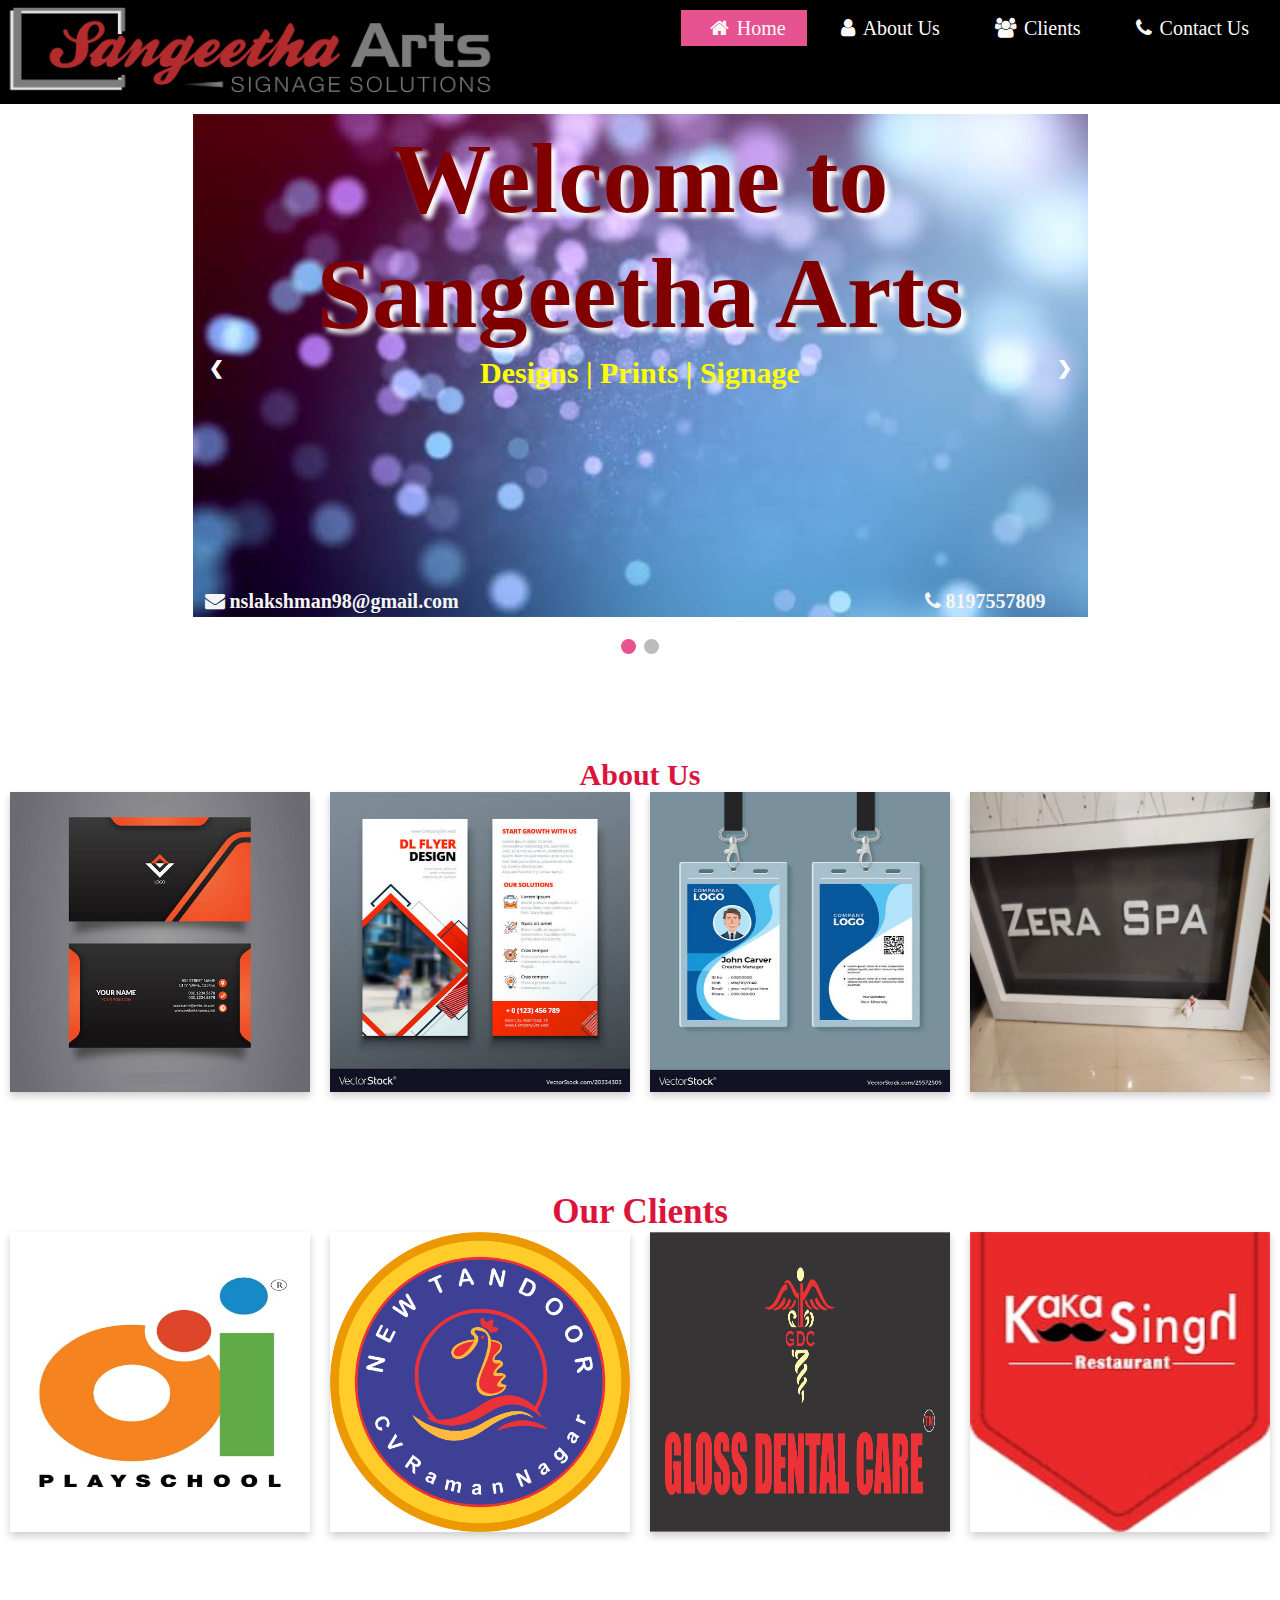
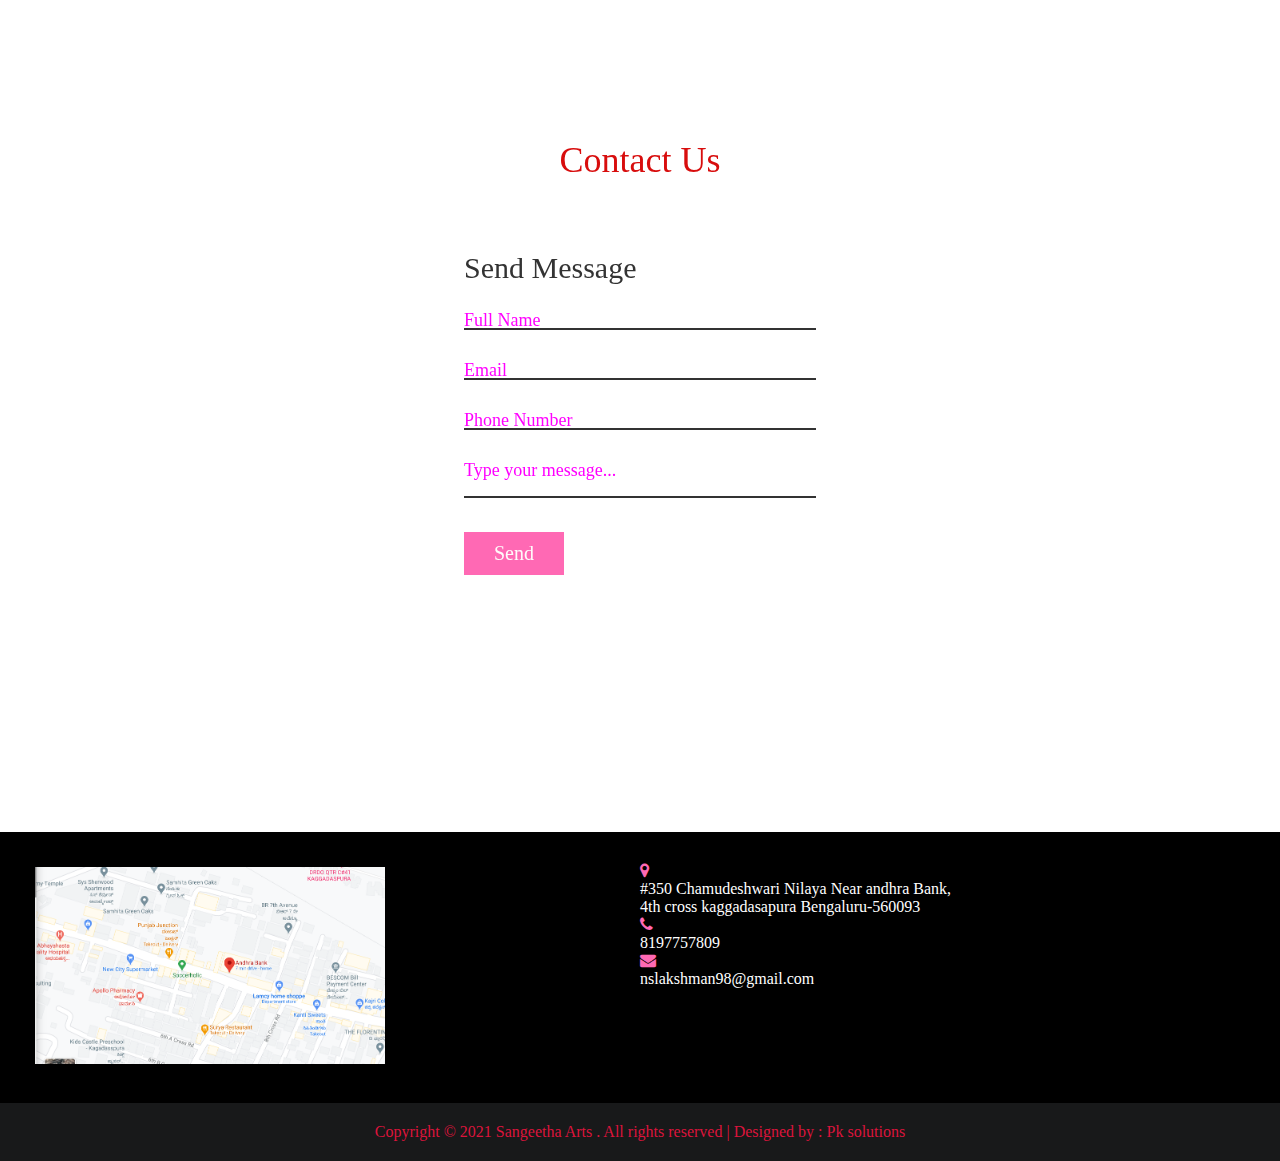
<file: Design/index.html>
<!DOCTYPE html>
<html lang="en">
<head>
    <meta charset="UTF-8">
    <meta name="viewport" content="width=device-width, initial-scale=1.0">
    <title>Sangeetha Arts</title>
    <link rel="shortcut icon" href="symbol.png" type="image/x-icon">
    <link rel="stylesheet" href="https://cdnjs.cloudflare.com/ajax/libs/font-awesome/4.7.0/css/font-awesome.min.css">
    <link rel="stylesheet" type="text/css" href="style.css" media="screen"/>
    <link rel="stylesheet" type="text/css" href="cont.css" media="screen"/>
   <!---- <link rel="stylesheet" type="text/css" href="lak.css" media="screen"/>-->
   <meta name="viewport" content="width=device-width, initial-scale=1.0">

   
</head>
<body>
    <header >

        <img src="Sangeetha Arts.png" class="logo" width="500" height="100">
    <div class="main">
    <ul>
        <li class="active"><a href="index.html"><i class="fa fa-home" aria-hidden="true"></i>Home</a></li>
        <li><a href="#aboutours"><i class="fa fa-user" aria-hidden="true"></i>About Us</a></li>
        <li><a href="clients.html"><i class="fa fa-users" aria-hidden="true"></i>Clients</a></li>
        <li>
            <div class="dropdown">
                <a href=contact.html class="dropbtn"><i class="fa fa-phone" aria-hidden="true"></i>Contact Us</a>
               <!---- <div class="dropdown-content">
                  <a href="mailto:nslakshman98@gmail.com"><i class="fa fa-envelope" aria-hidden="true"></i>Mail</a>
                  <a href="tel:8197557809"><i class="fa fa-phone" aria-hidden="true"></i>Call</a>
                  <a href="#">Link 3</a>
                </div>-->
              </div>
        </li>
    </ul>
    </div>

        </header>





<div class="slideshow-container">

<div class="mySlides fade">
  <div class="numbertext"></div>
  <img src="sliding_image1.jpeg" style="width:100%">
  <div class="text slide-up" id="text1" > <h2>Welcome to <br>
       Sangeetha Arts</h2>
    <h3 class="tagline"> Designs | Prints | Signage </h3>
    <div class="ppp">
    <h4 > <a href="mailto:nslakshman98@gmail.com"><i class="fa fa-envelope" aria-hidden="true"></i> nslakshman98@gmail.com</a>
       
    </div>
   
   <div class="lll">
    <h4><a href="tel:8197557809"><i class="fa fa-phone" aria-hidden="true"></i> 8197557809</a></h4></div>
</div>
</div>
<!--<div class="mySlides fade">
  <div class="numbertext"></div>
  <img src="sliding_image2.jpeg" style="width:100%">
  <div class="text">Caption Two</div>
</div>-->

<div class="mySlides fade">
  <div class="numbertext"></div>
  <img src="sliding_image2.jpeg" style="width:100%">
  <div class="text"></div>
</div>

<!--<div class="mySlides fade">
    <div class="numbertext">4 / 4</div>
    <img src="sliding_image4.jpeg" style="width:100%">
    <div class="text">Caption Three</div>
  </div>-->
<a class="prev" onclick="plusSlides(-1)">&#10094;</a>
<a class="next" onclick="plusSlides(1)">&#10095;</a>

</div>
<br>

<div style="text-align:center">
  <span class="dot" onclick="currentSlide(1)"></span> 
  <span class="dot" onclick="currentSlide(2)"></span> 
  <!--<span class="dot" onclick="currentSlide(3)"></span> -->
</div>
<script src="https://ajax.googleapis.com/ajax/libs/jquery/3.5.1/jquery.min.js"></script>
<script>
    
var slideIndex = 1;
showSlides(slideIndex);

function plusSlides(n) {
  showSlides(slideIndex += n);
}

function currentSlide(n) {
  showSlides(slideIndex = n);
}

function showSlides(n) {
  var i;
  var slides = document.getElementsByClassName("mySlides");
  var dots = document.getElementsByClassName("dot");
  if (n > slides.length) {slideIndex = 1}    
  if (n < 1) {slideIndex = slides.length}
  for (i = 0; i < slides.length; i++) {
      slides[i].style.display = "none";  
  }
  for (i = 0; i < dots.length; i++) {
      dots[i].className = dots[i].className.replace(" active", "");
  }
  slides[slideIndex-1].style.display = "block";  
  dots[slideIndex-1].className += " active";
 
}

$(document).ready(function(){
  //$("#text1").slideUp();
});

</script>



<!--About us-->
<div class="ourwork" id="aboutours">
  <h3 class="tag" > About Us</h3>
<div class=" aboutflip">
  <div class="flip-card">
    <div class="flip-card-inner">
      <div class="flip-card-front">
        <img src="visiting_card.jpeg" alt="Avatar" style="width:300px;height:300px;">
      </div>
      <div class="flip-card-back">
        <h1>Visiting Card</h1> 
        
        <p>Because Business Card is not just any card, it is your first impression, business philosophy and a brief account of the wonders that you can do! In short, it represents you!</p> 
        
      </div>
    </div>
  </div>

  
  <div class="flip-card">
    <div class="flip-card-inner">
      <div class="flip-card-front">
        <img src="brochure.jpeg" alt="Avatar" style="width:300px;height:300px;">
      </div>
      <div class="flip-card-back">
        <h1>Brochure</h1> 
        <p> All my designs are designed specifically to client's needs and expectations. </p>
        All my projects begin with an overview of what YOU specifically need and envision, 
        along with a project timeline and overall guidelines to make your business success and increase your sales.</p> 
        
      </div>
    </div>
  </div>


  <div class="flip-card">
    <div class="flip-card-inner">
      <div class="flip-card-front">
        <img src="idcard.jpeg" alt="Avatar" style="width:300px;height:300px;">
      </div>
      <div class="flip-card-back">
        <h1>ID Card</h1> 
        <p>Our PVC cards will fit all your need like ID cards, Member cards and verity of lanyards...</p> 
        
      </div>
    </div>
  </div>


  <div class="flip-card">
    <div class="flip-card-inner">
      <div class="flip-card-front">
        <img src="signboard.jpeg" alt="Avatar" style="width:300px;height:300px;">
      </div>
      <div class="flip-card-back">
        <h1>Sign Board</h1> 
        <p>Sangeetha Arts has established itself as the market leader in Signage creation.</p>
        <p>  We have a wide variety of Signage for our esteemed clients to choose from. </p> 
     <p>We have an expert professional team to help you with start from the designing to the final installation of your signage</p>
        
      </div>
    </div>
  </div>
</div>
</div>

<section class="ourclients">
  <h3> Our Clients</h3>
<div class=" clientflip">
      <div class="flip-card">
        <div class="flip-card-inner">
          <div class="flip-card-front">
            <img src="playschool.jpeg" alt="Avatar" style="width:300px;height:300px;">
          </div>
          <div class="flip-card-back">
            <h1>Play School</h1> 
            <p>Books | Forms | Progress Card | Visiting Card</p> 
            
          </div>
        </div>
      </div>

    
      <div class="flip-card">
        <div class="flip-card-inner">
          <div class="flip-card-front">
            <img src="tandor.png" alt="Avatar" style="width:300px;height:300px;">
          </div>
          <div class="flip-card-back">
            <h1>New Tandoor</h1> 
            <p>Sign Board | Menu Card </p> 
            
          </div>
        </div>
      </div>


      <div class="flip-card">
        <div class="flip-card-inner">
          <div class="flip-card-front">
            <img src="dental.png" alt="Avatar" style="width:300px;height:300px;">
          </div>
          <div class="flip-card-back">
            <h1>Gloss Dental Care</h1> 
            <p>Sign Board | Prescription Pad | Visiting Cards</p> 
            
          </div>
        </div>
      </div>

    
      <div class="flip-card">
        <div class="flip-card-inner">
          <div class="flip-card-front">
            <img src="kaka.jpeg" alt="Avatar" style="width:300px;height:300px;">
          </div>
          <div class="flip-card-back">
            <h1>Kaka Singh Restaurant</h1> 
            <p>Sign Board | Menu Card</p> 
            
          </div>
        </div>
      </div>
    </div>
  </section>

  
  







<section class="contact1">
  <div class="content1">
      <h1>Contact Us</h1>
    <!----  <p><h2>Welcome to Sangeetha Arts</h2></p>-->
  </div>
  <div class="container1">
      <div class="contactForm">
          <form action="mail-to:nslakshman98@gmail.com" method="POST" enctype="text/plain">
              <h2>Send Message</h2>
              <div class="inputBox">
                  <input type="text" id="nameinfo" name="" required="required">
                  <span>Full Name</span>
              </div>
              <div class="inputBox">
                  <input type="text" id="emailinfo" name="" required="required">
                  <span>Email</span>
              </div>
              <div class="inputBox">
                  <input type="text" id="phoneinfo" name="" required="required">
                  <span>Phone Number</span>
              </div>
              <div class="inputBox">
                  <textarea id="textareainfo" required="required"></textarea>
                  <span>Type  your message...</span>
              </div>
              <div class="inputBox">
                   <input type="button" onclick="sendEmail()" name="" value="Send">
              </div>
              
          </form>
      </div>
  </div>


</section>
<script src="https://smtpjs.com/v3/smtp.js"> </script>
<script>
  function sendEmail(){
      var nameInfo = document.getElementById("nameinfo").value;
      var emailInfo = document.getElementById("emailinfo").value;
      var phoneInfo = document.getElementById("phoneinfo").value;
      var textareaInfo = document.getElementById("textareainfo").value;
      console.log(nameInfo,emailInfo,phoneInfo,textareaInfo);
      
      Email.send({
  Host : "smtp.gmail.com",
  Username : "bprs16ec@cmrit.ac.in",
  Password : "Pksnaik24",
  To : '@gmail.com',
  From : "bprs16ec@cmrit.ac.in",
  Subject : "Sangeetha Arts Order",
  Body : `<h2>  Name :${nameInfo}  EmailInfo  : ${emailInfo} Phone Number :${phoneInfo} Discription:${textareaInfo} </h2>`
}).then(
message => alert(message)
);
  }

 
</script>

<!-- Last address -->
<div class="row1">
  <div class="column">
  <a  href="https://goo.gl/maps/2i3dQGZrD6wMyQWNA">
   <img src="mylocation.png" class="responsive" width="800" height="400"></a>
    
  </div>
  <div class="column1" >
    <div class="box1">
      <div class="icon1"><i class="fa fa-map-marker" aria-hidden="true"></i></div>
      <div class="text1">
         <!---- <h3>Address</h3> -->
          <p>#350 Chamudeshwari Nilaya Near andhra Bank,<br>
              4th cross kaggadasapura Bengaluru-560093</p>
      </div>
   </div>

   <div class="box1">
    <div class="icon1"><a href#><i class="fa fa-phone" aria-hidden="true"></i></a></div>
    <div class="text1">
       <!---- <h3>Phone</h3>-->
        <p>8197757809</p>
    </div>
 </div>

 <div class="box1">
    <div class="icon1"><i class="fa fa-envelope" aria-hidden="true"></i></div>
    <div class="text1">
      <!----  <h3>Email</h3>-->
        <p>nslakshman98@gmail.com</p>
    </div>
 </div>
  </div>
</div>

<!--footer-->
<div class="footer">
  <p>Copyright &#169; 2021 Sangeetha Arts . All rights reserved | Designed by : Pk solutions</p>
 
</div>

        
</body>
</html>
</file>
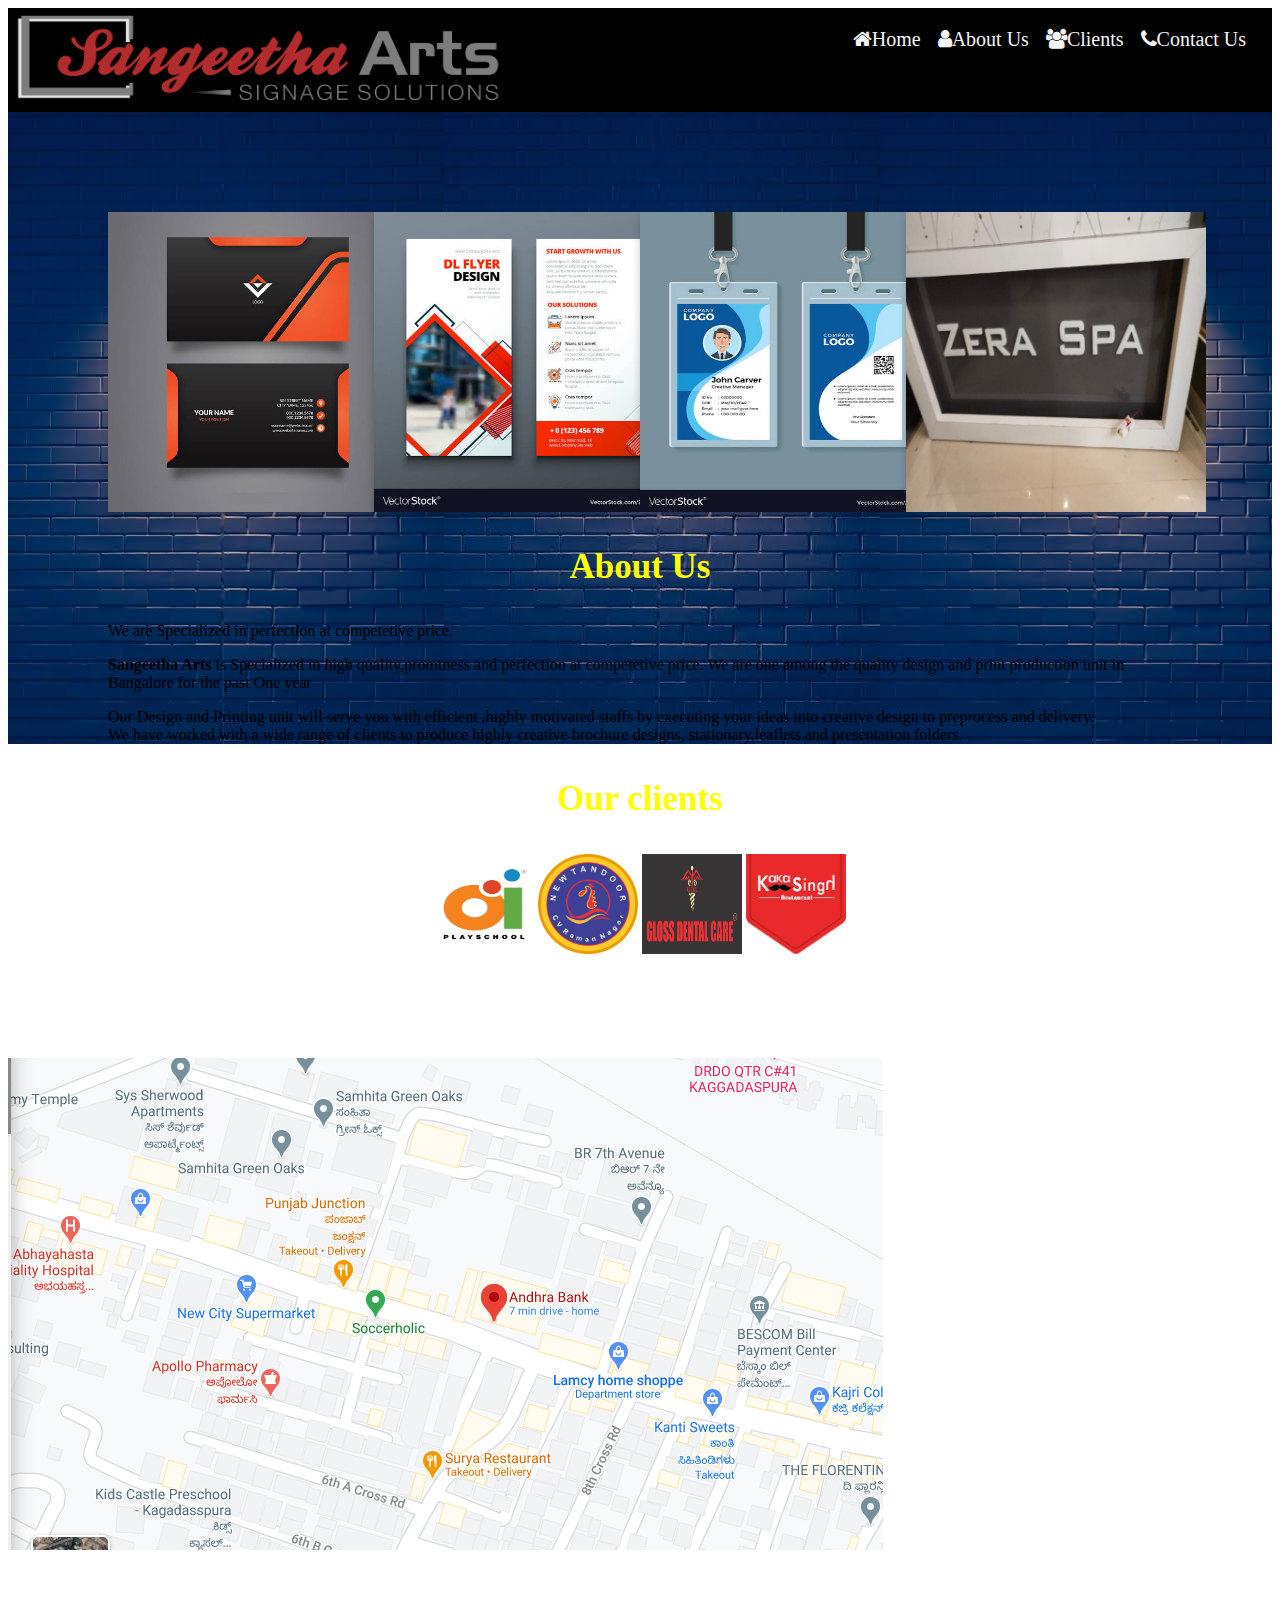
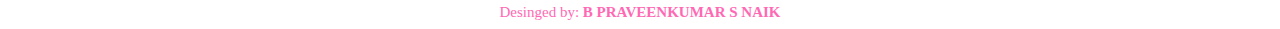
<file: Design/aboutus.html>
<!DOCTYPE html>
<html lang="en">
<head>
    <meta charset="UTF-8">
    <meta name="viewport" content="width=device-width, initial-scale=1.0">
    <title>About Us -Sangeetha Arts </title>
    <link rel="shortcut icon" href="symbol.png" type="image/x-icon">

    <link rel="stylesheet" href="https://cdnjs.cloudflare.com/ajax/libs/font-awesome/4.7.0/css/font-awesome.min.css">
    <link rel="stylesheet" type="text/css" href="lak.css" media="screen"/>
   <!---- <link rel="stylesheet" type="text/css" href="style.css" media="screen"/>-->
   <meta name="viewport" content="width=device-width, initial-scale=1.0">


</head>
<body>
   <header>
    
    <img src="Sangeetha Arts.png" class="logo" width="500" height="100">
    
<div class="info">
    <ul>
        <li><a href="index.html"><i class="fa fa-home" aria-hidden="true"></i>Home</a></li>
        <li><a href="aboutus.html"><i class="fa fa-user" aria-hidden="true"></i>About Us</a></li>
        <li><a href="clients.html"><i class="fa fa-users" aria-hidden="true"></i>Clients</a></li>
           <li> <div class="dropdown">
                <a href="contact.html" class="dropbtn"><i class="fa fa-phone" aria-hidden="true"></i>Contact Us</a>
               <!--- <div class="dropdown-content">
                  <a href="mailto:nslakshman98@gmail.com"><i class="fa fa-envelope" aria-hidden="true"></i>Mail</a>
                  <a href="tel:8197557809"><i class="fa fa-phone" aria-hidden="true"></i>Call</a>
                  <a href="#">Link 3</a>
                </div>-->
              </div>
        
        </li>
    </ul>
    </div>
</header>
<div class="midbody">
<div class="sevices">
    <div class="flip-card">
        <div class="flip-card-inner">
        <div class="flip-card-front">
            <img src="visiting_card.jpeg" alt="Avatar" style="width:300px;height:300px;">
        </div>
        <div class="flip-card-back">
            <h1>Visiting Card</h1> 
            <p>Because Business Card is not just any card, it is your first impression, business philosophy and a brief account of the wonders that you can do! In short, it represents you!</p> 
            
        </div>
        </div>
    </div>


    <div class="flip-card">
        <div class="flip-card-inner">
        <div class="flip-card-front">
            <img src="brochure.jpeg" alt="Avatar" style="width:300px;height:300px;">
        </div>
        <div class="flip-card-back">
            <h1>Brochure</h1> 
            <p> All my designs are designed specifically to client's needs and expectations. </p>
                All my projects begin with an overview of what YOU specifically need and envision, 
                along with a project timeline and overall guidelines to make your business success and increase your sales.</p> 
            
        </div>
        </div>
    </div>


    <div class="flip-card">
        <div class="flip-card-inner">
        <div class="flip-card-front">
            <img src="idcard.jpeg" alt="Avatar" style="width:300px;height:300px;">
        </div>
        <div class="flip-card-back">
            <h1>ID Card</h1> 
            <p>Our PVC cards will fit all your need like ID cards, Member cards and verity of lanyards...</p> 
           <!-- <p>We love that guy</p>-->
        </div>
        </div>
    </div>


    <div class="flip-card">
        <div class="flip-card-inner">
        <div class="flip-card-front">
            <img src="signboard.jpeg" alt="Avatar" style="width:300px;height:300px;">
        </div>
        <div class="flip-card-back">
            <h1>Sign Board</h1> 
            <p>Sangeetha Arts has established itself as the market leader in Signage creation.</p>
               <p>  We have a wide variety of Signage for our esteemed clients to choose from. </p> 
            <p>We have an expert professional team to help you with start from the designing to the final installation of your signage</p>
        </div>
        </div>
    </div>

</div>

    


<h3>About Us</h3>
    <div class="content">
        <p>We are Specialized in perfection at competetive price.</p>
        <p><strong>Sangeetha Arts</strong> is Specialized in high quality,promtness and perfection at competetive price.
            We are one among the quality design and print production unit in Bangalore for the past One year</p>
        <p> Our Design and Printing unit will serve you with efficient ,highly motivated staffs by executing your ideas into
             creative design to preprocess and delivery.<br>We have worked with a wide range of clients to produce highly creative 
             brochure designs, stationary,leaflets  and presentation folders.
        </p>
    </div>
</div>

<h3> Our clients</h3>
<div class="clients">
    <center>
    <img src="playschool.jpeg" width="100" height="100">   
    <img src="tandor.png" width="100" height="100">  
    <img src="dental.png" width="100" height="100">    
     <img src="kaka.jpeg" width="100" height="100"></center>

</div>
<div class="location">
<a  href="https://goo.gl/maps/2i3dQGZrD6wMyQWNA">
<img src="mylocation.png" class="map"></a>
</div>

<center><footer> Desinged by: <strong>B PRAVEENKUMAR S NAIK</strong></footer></center>
</div>
</body>

</html>
</file>
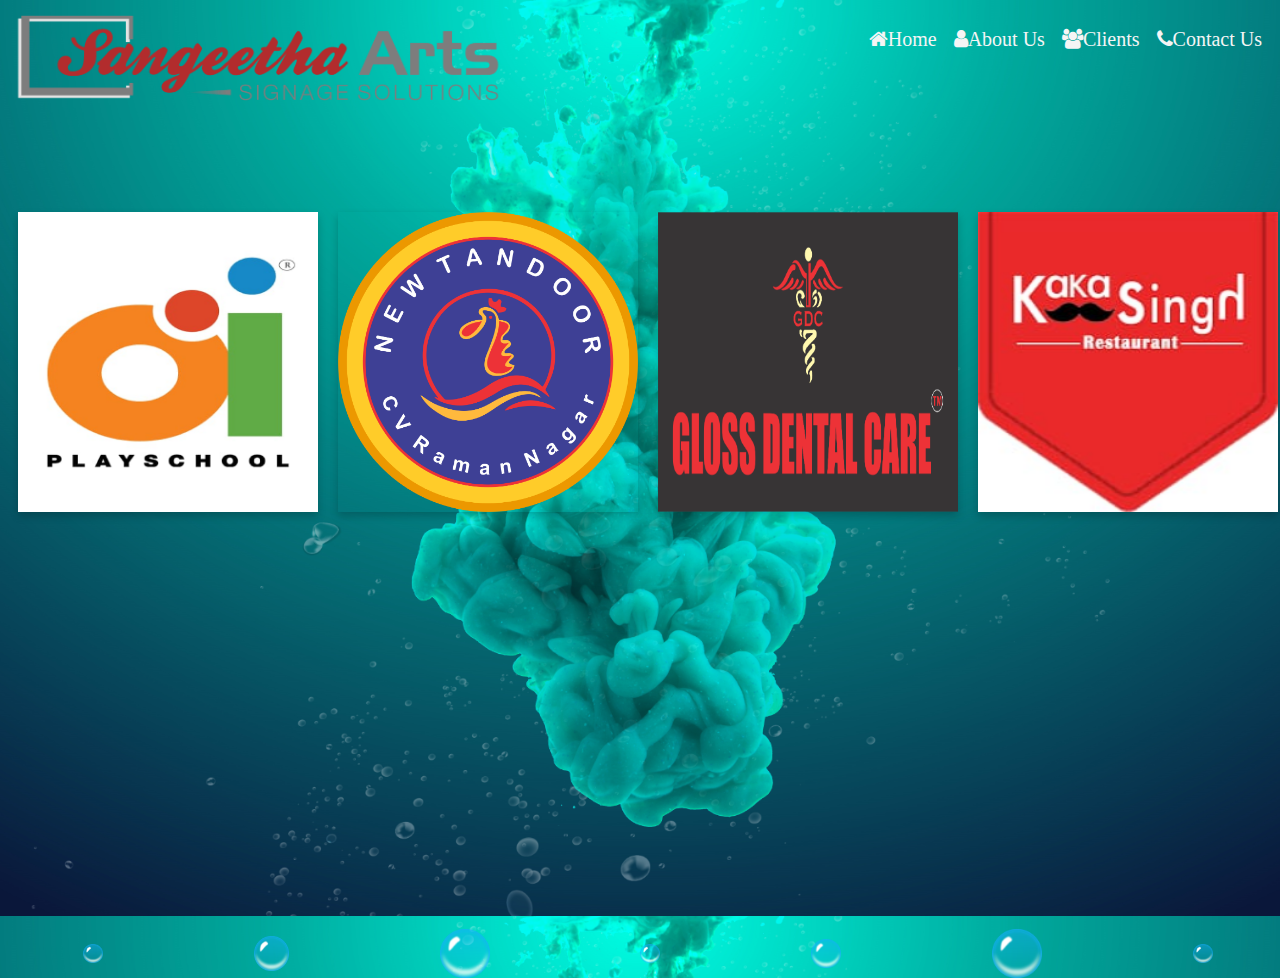
<file: Design/clients.html>
<!DOCTYPE html>
<html lang="en">
<head>
    <meta charset="UTF-8">
    <meta name="viewport" content="width=device-width, initial-scale=1.0">
    <title>Clients-Sangeetha Arts /clients</title>
    <link rel="shortcut icon" href="symbol.png" type="image/x-icon">
    <link rel="stylesheet" type="text/css" href="cts.css" media="screen"/>
    <link rel="stylesheet" href="https://cdnjs.cloudflare.com/ajax/libs/font-awesome/4.7.0/css/font-awesome.min.css">
    <meta name="viewport" content="width=device-width, initial-scale=1.0">

</head>
<body>
    <header>
    
        <img src="Sangeetha Arts.png" class="logo" width="500" height="100">
        
    <div class="info">
        <ul>
            <li><a href="index.html"><i class="fa fa-home" aria-hidden="true"></i>Home</a></li>
            <li><a href="#"><i class="fa fa-user" aria-hidden="true"></i>About Us</a></li>
            <li><a href="clients.html"><i class="fa fa-users" aria-hidden="true"></i>Clients</a></li>
               <li> <div class="dropdown">
                    <a href="contact.html" class="dropbtn"><i class="fa fa-phone" aria-hidden="true"></i>Contact Us</a>
                   <!--- <div class="dropdown-content">
                      <a href="mailto:nslakshman98@gmail.com"><i class="fa fa-envelope" aria-hidden="true"></i>Mail</a>
                      <a href="tel:8197557809"><i class="fa fa-phone" aria-hidden="true"></i>Call</a>
                      <a href="#">Link 3</a>
                    </div>-->
                  </div>
            
            </li>
        </ul>
        </div>
    </header>
    <div class="bubbles">
      <img src="bubble.png" class="p1">
      <img src="bubble.png" class="p2">
      <img src="bubble.png">
      <img src="bubble.png">
      <img src="bubble.png">
      <img src="bubble.png">
      <img src="bubble.png">
      </div>
<div class="midbody">
<div class="clients">

    <div class="flip-card">
        <div class="flip-card-inner">
          <div class="flip-card-front">
            <img src="playschool.jpeg" alt="Avatar" style="width:300px;height:300px;">
          </div>
          <div class="flip-card-back">
            <h1>Play School</h1> 
            <p>Books | Forms | Progress Card | Visiting Card</p> 
            
          </div>
        </div>
      </div>


      <div class="flip-card">
        <div class="flip-card-inner">
          <div class="flip-card-front">
            <img src="tandor.png" alt="Avatar" style="width:300px;height:300px;">
          </div>
          <div class="flip-card-back">
            <h1>New Tandoor</h1> 
            <p>Sign Board | Menu Card </p> 
            
          </div>
        </div>
      </div>


      <div class="flip-card">
        <div class="flip-card-inner">
          <div class="flip-card-front">
            <img src="dental.png" alt="Avatar" style="width:300px;height:300px;">
          </div>
          <div class="flip-card-back">
            <h1>Gloss Dental Care</h1> 
            <p>Sign Board | Prescription Pad | Visiting Cards</p> 
            
          </div>
        </div>
      </div>

    
      <div class="flip-card">
        <div class="flip-card-inner">
          <div class="flip-card-front">
            <img src="kaka.jpeg" alt="Avatar" style="width:300px;height:300px;">
          </div>
          <div class="flip-card-back">
            <h1>Kaka Singh Restaurant</h1> 
            <p>Sign Board | Menu Card</p> 
            
          </div>
        </div>
      </div>
    </div>

</body>
</html>
</file>
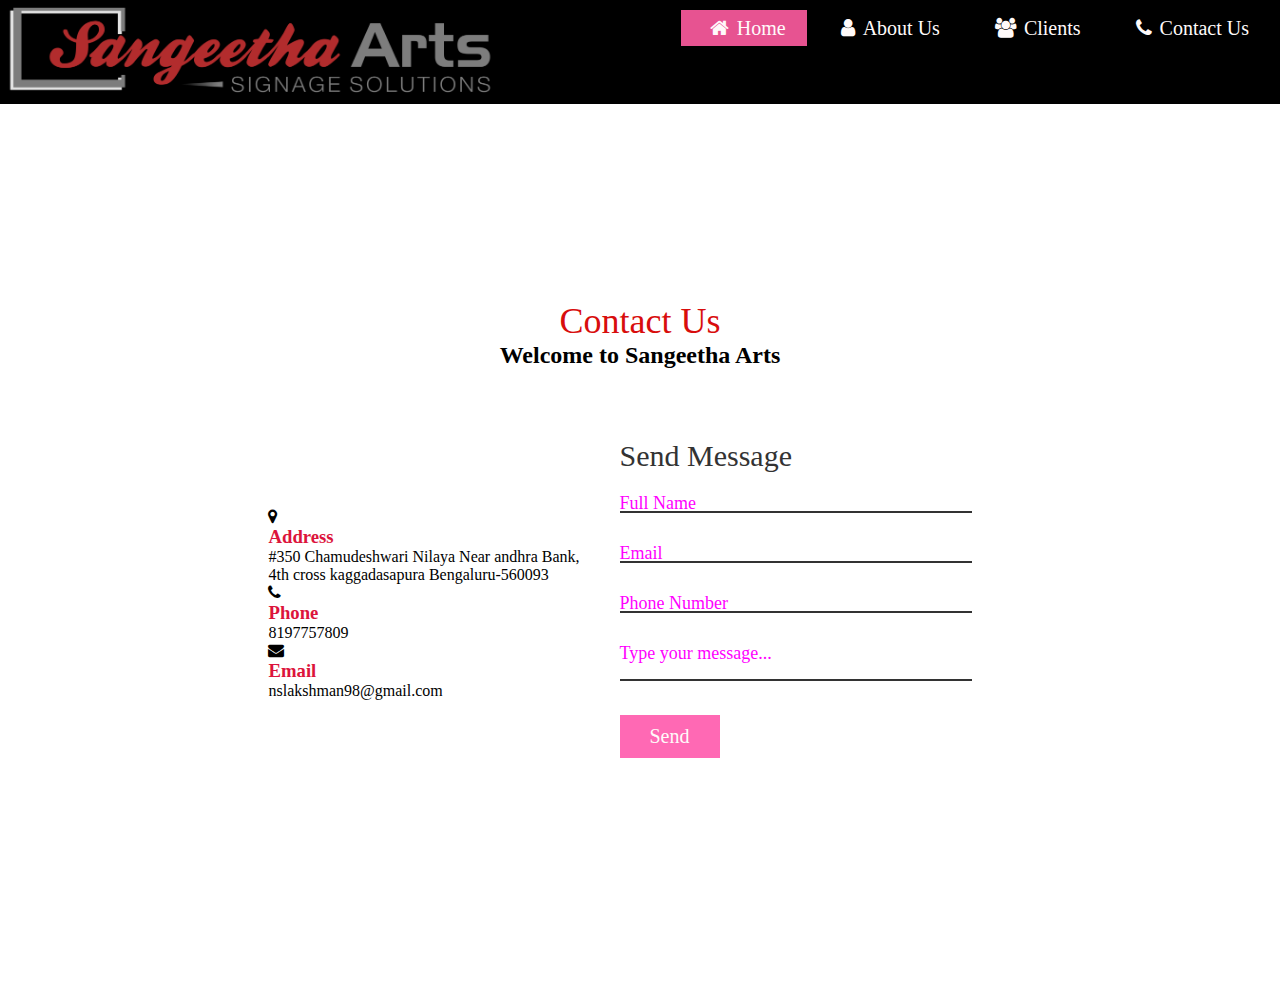
<file: Design/contact.html>
<!DOCTYPE html>
<html lang="en">
<head>
    <meta charset="UTF-8">
    <meta name="viewport" content="width=device-width, initial-scale=1.0">
    <title>Sangeetha Arts</title>
    <link rel="shortcut icon" href="symbol.png" type="image/x-icon">
    <link rel="stylesheet" href="https://cdnjs.cloudflare.com/ajax/libs/font-awesome/4.7.0/css/font-awesome.min.css">
    <link rel="stylesheet" type="text/css" href="cont.css" media="screen"/>
   <!---- <link rel="stylesheet" type="text/css" href="lak.css" media="screen"/>-->
   <meta name="viewport" content="width=device-width, initial-scale=1.0">

   
</head>
<body>
    <header>

        <img src="Sangeetha Arts.png" class="logo" width="500" height="100">
    <div class="main">
    <ul>
        <li class="active"><a href="index.html"><i class="fa fa-home" aria-hidden="true"></i>Home</a></li>
        <li><a href="#aboutours"><i class="fa fa-user" aria-hidden="true"></i>About Us</a></li>
        <li><a href="clients.html"><i class="fa fa-users" aria-hidden="true"></i>Clients</a></li>
        <li>
            <div class="dropdown">
                <a href=contact.html class="dropbtn"><i class="fa fa-phone" aria-hidden="true"></i>Contact Us</a>
                <div class="dropdown-content">
                  <a href="mailto:nslakshman98@gmail.com"><i class="fa fa-envelope" aria-hidden="true"></i>Mail</a>
                  <a href="tel:8197557809"><i class="fa fa-phone" aria-hidden="true"></i>Call</a>
                  <!--<a href="#">Link 3</a>-->
                </div>
              </div>
        </li>
    </ul>
    </div>

        </header>

<section class="contact1">
    <div class="content1">
        <h1>Contact Us</h1>
        <p><h2>Welcome to Sangeetha Arts</h2></p>
    </div>
    <div class="container1">
        <div class="containerInfo">
            <div class="box">
                <div class="icon"><i class="fa fa-map-marker" aria-hidden="true"></i></div>
                <div class="text">
                    <h3>Address</h3>
                    <p>#350 Chamudeshwari Nilaya Near andhra Bank,<br>
                        4th cross kaggadasapura Bengaluru-560093</p>
                </div>
             </div>

             <div class="box">
                <div class="icon"><a href#><i class="fa fa-phone" aria-hidden="true"></i></a></div>
                <div class="text">
                    <h3>Phone</h3>
                    <p>8197757809</p>
                </div>
             </div>

             <div class="box">
                <div class="icon"><i class="fa fa-envelope" aria-hidden="true"></i></div>
                <div class="text">
                    <h3>Email</h3>
                    <p>nslakshman98@gmail.com</p>
                </div>
             </div>
        </div>
        <div class="contactForm">
            <form action="mail-to:nslakshman98@gmail.com" method="POST" enctype="text/plain">
                <h2>Send Message</h2>
                <div class="inputBox">
                    <input type="text" id="nameinfo" name="" required="required">
                    <span>Full Name</span>
                </div>
                <div class="inputBox">
                    <input type="text" id="emailinfo" name="" required="required">
                    <span>Email</span>
                </div>
                <div class="inputBox">
                    <input type="text" id="phoneinfo" name="" required="required">
                    <span>Phone Number</span>
                </div>
                <div class="inputBox">
                    <textarea id="textareainfo" required="required"></textarea>
                    <span>Type  your message...</span>
                </div>
                <div class="inputBox">
                     <input type="button" onclick="sendEmail()" name="" value="Send">
                </div>
                
            </form>
        </div>
    </div>
</section>
<script src="https://smtpjs.com/v3/smtp.js"> </script>
<script>
    function sendEmail(){
        var nameInfo = document.getElementById("nameinfo").value;
        var emailInfo = document.getElementById("emailinfo").value;
        var phoneInfo = document.getElementById("phoneinfo").value;
        var textareaInfo = document.getElementById("textareainfo").value;
        console.log(nameInfo,emailInfo,phoneInfo,textareaInfo);
        
        Email.send({
    Host : "smtp.gmail.com",
    Username : "bprs16ec@cmrit.ac.in",
    Password : "Pksnaik24",
    To : 'siddayya96@gmail.com',
    From : "bprs16ec@cmrit.ac.in",
    Subject : "This is the subject",
    Body : `Name :${nameInfo}  emailInfo:${emailInfo}`
}).then(
  message => alert(message)
);
    }

   
</script>
        
</body>
</html>
</file>
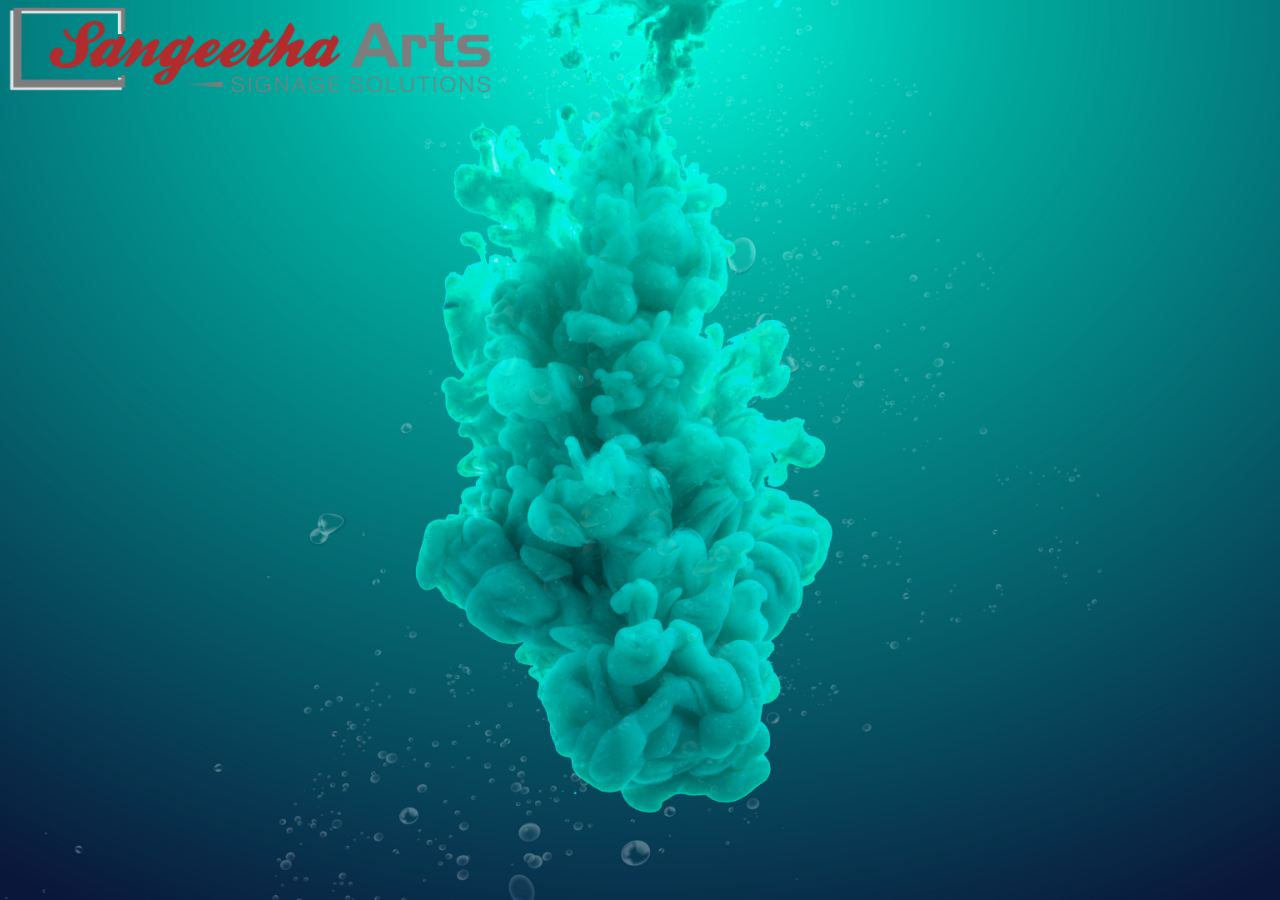
<file: Design/new.html>
<!DOCTYPE html>
<html lang="en">
<head>
    <meta charset="UTF-8">
    <meta name="viewport" content="width=device-width, initial-scale=1.0">
    <link rel="stylesheet" type="text/css" href="newcss.css" media="screen"/>
    <title>Document</title>
</head>
<body>
    <div class="hero">
        <div class="navbar">
        <img src="Sangeetha Arts.png" class="logo" width="500" height="100">
        </div>
        </div>
</body>
</html>
</file>
<file: Design/style.css>
* {
    padding: 0;
    margin: 0;
    box-sizing: border-box;
}
.main{
    float: right;
    padding-top:0;
    font-size: 20px;
}
ul li{
    display: inline-block;
}
.main ul li a{
    padding: 5px 20px;
    border: 1px solid transparent;
    transition: 0.6 ease;
    text-decoration: none;
    color:snow ;
}
.active,.main ul li :hover{
    background-color:rgb(231, 83, 145);
    color:white;
}




.main .fa{
    margin: 8px;
}

.main ul li :hover .contact-sub{
    display: block;
    position: absolute;
    margin-top: 15px;
    margin-left: -15px;
}
.contact-sub{
    display: flex;
    flex-direction: column;
}


.dropbtn {
    
    color:rgb(17, 8, 97);
    padding: 8px;
    font-size: 16px;
    border: none;
    font-size: 20px;
  }
  
  .dropdown {
    position: relative;
    display: inline-block;
  }
  
  .dropdown-content {
    display: none;
    position: absolute;
    background-color: #f1f1f1;
    min-width: 160px;
    box-shadow: 0px 8px 16px 0px rgba(0,0,0,0.2);
    z-index: 1;
  }
  
  .dropdown-content a {
    color: black;
    padding: 12px 16px;
    text-decoration: none;
    display: block;
    background-color:black;
  }
  
  .dropdown-content a:hover {background-color: #ddd;}
  
  .dropdown:hover .dropdown-content {display: block;}
  
  .dropdown:hover .dropbtn {background-color:rgb(231, 83, 145);}
  .main{
      padding-top: 10px;
      padding-right: 10px;
  }
  
  h2{
    padding-bottom: 5px;
    font-size: 100px;
    text-shadow: 5px 5px 5px white;
    
    color:maroon;
  }


  .slideshow-container {
    max-width: 895px;
    position: relative;
    margin: auto;
    padding-top: 10px;
  }
  
  /* Next & previous buttons */
  .prev, .next {
    cursor: pointer;
    position: absolute;
    top: 50%;
    width: auto;
    padding: 16px;
    margin-top: -22px;
    color: white;
    font-weight: bold;
    font-size: 18px;
    transition: 0.6s ease;
    border-radius: 0 3px 3px 0;
    user-select: none;
  }
  
  /* Position the "next button" to the right */
  .next {
    right: 0;
    border-radius: 3px 0 0 3px;
  }
  
  /* On hover, add a black background color with a little bit see-through */
  .prev:hover, .next:hover {
    background-color: rgba(0,0,0,0.8);
  }
  
  /* Caption text */
  .text {
    color: #f2f2f2;
    font-size: 15px;
    padding: 8px 12px;
    position: absolute;
    bottom: 8px;
    width: 100%;
    text-align: center;
  }
  
  /* Number text (1/3 etc) */
  .numbertext {
    color: #f2f2f2;
    font-size: 12px;
    padding: 8px 12px;
    position: absolute;
    top: 0;
  }
  
  /* The dots/bullets/indicators */
  .dot {
    cursor: pointer;
    height: 15px;
    width: 15px;
    margin: 0 2px;
    background-color: #bbb;
    border-radius: 50%;
    display: inline-block;
    transition: background-color 0.6s ease;
  }
  
  .active, .dot:hover {
    background-color: #717171;
  }
  
  /* Fading animation */
  .fade {
    -webkit-animation-name: fade;
    -webkit-animation-duration: 1.5s;
    animation-name: fade;
    animation-duration: 1.5s;
  }
  
  @-webkit-keyframes fade {
    from {opacity: .4} 
    to {opacity: 1}
  }
  
  @keyframes fade {
    from {opacity: .4} 
    to {opacity: 1}
  }
  
  /* On smaller screens, decrease text size */
  @media only screen and (max-width: 300px) {
    .prev, .next,.text {font-size: 11px}
  }


header{
  background-color:black;
  position: relative;
}
.tagline{
  padding-bottom: 200px;
  font-size: 30px;
  color:yellow;
  min-width: 10%;
  max-width: 100%;
}
.ppp a{
  text-decoration: yellow;
  font-size: 20px;
  color:whitesmoke;
  float: left;
  padding-bottom: 40px;

}
.lll a{
  text-decoration: yellow;
  font-size: 20px;
  color:whitesmoke;
  float: right;
  padding-right: 30px;
 

}
#text1{
  transition: 0.99 ease-in;
}



div.slide-up {
  height:500px;
  overflow:hidden;
}
div.slide-up h2 {
  animation: 1s slide-up;
  margin-top:0%;
  /*transition: ease-in;*/
}
div.slide-up h3 {
  animation: 2s slide-up;
  margin-top:0%;
  /*transition: ease-in;*/
}

@keyframes slide-up {
  from {
    margin-top: 100%;
    height: 300%; 
  }
 
  to {
    margin-top: 0%;
    height: 100%;
  }
}

@media only screen and (max-width:800px) {
  /* For tablets: */
  #text1 h2{
    font-size: 50px;
  }

}
@media only screen and (max-width:500px) {
  /* For mobile phones: */
  #text1 h2{
    font-size: 20px;
    left:end
  }
}
@media screen and (max-width: 600px) {
  .logo {
    width: 100%;
  }
}

/*About us
.row {
  padding-top:20px;
  display: flex;
  justify-content: space-around;
  flex-wrap: wrap;
}
 
.about{
  color: crimson;
  text-align: center;
  font-size: 35px;
  font-weight: 100;
 
}
.aboutus{
  padding-top: 50px;
}*/

/*About us flip card*/
.flip-card {
  background-color: transparent;
  width: 300px;
  height: 300px;
  perspective: 1000px;
}

.flip-card-inner {
  position: relative;
  width: 100%;
  height: 100%;
  text-align: center;
  transition: transform 0.6s;
  transform-style: preserve-3d;
  box-shadow: 0 4px 8px 0 rgba(0,0,0,0.2);
}

.flip-card:hover .flip-card-inner {
  transform: rotateY(180deg);
}

.flip-card-front, .flip-card-back {
  position: absolute;
  width: 100%;
  height: 100%;
  -webkit-backface-visibility: hidden;
  backface-visibility: hidden;
}



.flip-card-back {
  background-color: transparent;
  color:black;
  transform: rotateY(180deg);
  text-align: center;
}
.aboutflip{
  display: flex;
  justify-content: space-around;
  flex-wrap: wrap;
}
.clientflip{
  display: flex;
  justify-content: space-around;
  flex-wrap: wrap;
}
.ourwork .tag{
 
  font-size: 30px;
  text-align: center;
}
.ourwork{
  padding: 100px 0 100px 0;
}
.ourclients{
 
  font-size: 30px;
  text-align: center;
}



/* last address*/
/* Create two equal columns that floats next to each other */
.column {
  float: left;
  width: 50%;
  padding: 10px;
  
}

/* Clear floats after the columns */
.row1:after {
  content: "";
  display: table;
  clear: both;
}

/* Responsive layout - makes the two columns stack on top of each other instead of next to each other */
@media screen and (max-width: 600px) {
  .column {
    width: 100%;
  }
}
.row1{
  background-color: black;
}
.responsive{
  width: 100%;
  max-width: 400px;
  height: auto;
  padding: 25px 25px 25px 25px;
  transition: transform .2s;

}
.responsive:hover {
  transform: scale(1.2); /* (150% zoom - Note: if the zoom is too large, it will go outside of the viewport) */
}
.column1 .box1 .text1{
  color: white;
  font-size: auto;
}
.column1 .box1 .icon1{
  color: hotpink;
}
.column1{
  padding: 30px 30px 30px 30px;
}
/* footer*/
.footer{
  padding: 20px;
  background-color:#18191a;
  color:crimson;
  text-align: center;
  display:ruby-base;
}
</file>
<file: Design/cont.css>
* {
    padding: 0;
    margin: 0;
    box-sizing: border-box;
}
.main{
    float: right;
    padding-top:0;
    font-size: 20px;
}
ul li{
    display: inline-block;
}
.main ul li a{
    padding: 5px 20px;
    border: 1px solid transparent;
    transition: 0.6 ease;
    text-decoration: none;
    color:snow ;
}
.active,.main ul li :hover{
    background-color:rgb(231, 83, 145);
    color:white;
}

.main .fa{
    margin: 8px;
}

.main ul li :hover .contact-sub{
    display: block;
    position: absolute;
    margin-top: 15px;
    margin-left: -15px;
}
.contact-sub{
    display: flex;
    flex-direction: column;
}


.dropbtn {
    
    color:rgb(17, 8, 97);
    padding: 8px;
    font-size: 16px;
    border: none;
    font-size: 20px;
  }
  
  .dropdown {
    position: relative;
    display: inline-block;
  }
  
  .dropdown-content {
    display: none;
    position: absolute;
    background-color: #f1f1f1;
    min-width: 160px;
    box-shadow: 0px 8px 16px 0px rgba(0,0,0,0.2);
    z-index: 1;
  }
  
  .dropdown-content a {
    color: black;
    padding: 12px 16px;
    text-decoration: none;
    display: block;
    background-color:black;
  }
  
  .dropdown-content a:hover {background-color: #ddd;}
  
  .dropdown:hover .dropdown-content {display: block;}
  
  .dropdown:hover .dropbtn {background-color:rgb(231, 83, 145);}
  .main{
      padding-top: 10px;
      padding-right: 10px;
  }
  
  /* Next & previous buttons */
  .prev, .next {
    cursor: pointer;
    position: absolute;
    top: 50%;
    width: auto;
    padding: 16px;
    margin-top: -22px;
    color: white;
    font-weight: bold;
    font-size: 18px;
    transition: 0.6s ease;
    border-radius: 0 3px 3px 0;
    user-select: none;
  }
  
  /* Position the "next button" to the right */
  .next {
    right: 0;
    border-radius: 3px 0 0 3px;
  }
  
  /* On hover, add a black background color with a little bit see-through */
  .prev:hover, .next:hover {
    background-color: rgba(0,0,0,0.8);
  }
  
header{
  background-color:black;
  position: relative;
}
.contact1{
  position: relative;
  min-height: 100vh;
  padding: 50px 100px;
  display: flex;
  justify-content: center;
  align-items: center;
  flex-direction: column;
}
@media screen and (max-width:600px){
  .contact1{
    width: 100%;
  }
}
.contact1 .content1{
  max-width: 800px;
  text-align: center;
}
.contact1 .content1 h1{
  font-size: 36px;
  font-weight: 500;
  color: rgb(216, 13, 13);
  text-align: center;

}
.container1{
  width: 100%;
  display: flex;
  justify-content: center;
  align-items: center;
  margin-top: 30px;
}
.container1 .contactInfo{
  width: 50%;
  flex-direction:column ;
}
.container1 .contactInfo .box{
  position: relative;
  padding: 20px 0;
  display: flex;
}
.container1 .contactInfo .box .icon{
  min-width:60px;
  height: 60px;
  background: hotpink;
  display: flex;
  align-items: center;
  border-radius: 50%;
  font-size: 22px;
}
.container1 .contactInfo .box .text{
  display: flex;
  margin-left: 20x;
  font-size: 16px;
  flex-direction: column;
}
.container1 .contactInfo .box .text h3{
  font-weight: 500;
  color: crimson;
  
}
h3{
  color:crimson;
}
.contactForm{
  width: 40%;
  padding: 40px;

}
.contactForm h2{
  font-size: 30px;
  color: #333;
  font-weight: 500;
}
.contactForm .inputBox{
  position: relative;
  width: 100%;
  margin-top: 10px;

}
.contactForm .inputBox input,
.contactForm .inputBox textarea{
  width: 100%;
  padding: 5ps 0;
  font-size: 16px;
  margin: 10px 0;
  border:none;
  border-bottom: 2px solid #333;
  outline: none;
  resize: none;
}
.contactForm .inputBox span{
  position: absolute;
  left: 0;
 /* padding: 5px 0 45px 15px;*/
  font-size: 18px;
  margin: 10px 0;
  pointer-events: none;
  transition: 0.5s;
  color:magenta;
}
.contactForm .inputBox input:focus ~ span,
.contactForm .inputBox input:valid ~ span,
.contactForm .inputBox textarea:focus ~ span,
.contactForm .inputBox textarea:valid ~ span
{
  columns: #e91e63;
  font-size: 12px;
  transform: translateY(-20px);
}
.contactForm .inputBox input[type="button"]
{
  width: 100px;
  background:hotpink;
  color:snow;
  border:none;
  cursor:pointer ;
  padding:10px;
  font-size:20px;
  font-weight:20px;
  font-family: 'Times New Roman', Times, serif;
  text-align: center;

}
</file>
<file: Design/lak.css>
.contact{
    float: right;
    list-style-type: none;
    width: 500;
    height: 100;
}
.info{
    float: right;
    position: relative;
    font-size:20px;
    text-decoration: none;
}
.info ul li a{
    padding: 5px ;
    border: 1px solid transparent;
    transition: 0.6 ease;
    text-decoration: none;
    color: whitesmoke;
}
.info ul li a:hover{
    background-color:rgb(228, 241, 245);
    color:orangered;
}
ul li {
    display: inline-block;
}


h3{
    font-family: cursive;
    text-align: center;
    color: yellow;
    font-size: 35px;
}
.contents{
    text-align: center;
    font-size:20px;
    color: whitesmoke;
}
header{
    position: relative;
}
title{
    position: absolute;
    left: 50%;
    right: 50%;
}
.pictures{
    position: absolute;
    text-align: center;
    padding-left: 10%;
    float: right;
}
footer{
    font-size: 15px;
    padding-top: 50px;
    background-color:transparent;
    color: hotpink;
}
.clients{
    padding-bottom: 100px;
}
.logo{
    position: relative;
}
.dropbtn {
    color:rgb(6, 4, 107);
    padding: 8px;
    font-size: 20px;
    border: none;
  }
  
  .dropdown {
    position: relative;
    display: inline-block;
  }
  
  .dropdown-content {
    display: none;
    position: absolute;
    background-color: #f1f1f1;
    min-width: 160px;
    box-shadow: 0px 8px 16px 0px rgba(0,0,0,0.2);
    z-index: 1;
  }
  
  .dropdown-content a {
    color: black;
    padding: 12px 16px;
    text-decoration: none;
    display: block;
    background-color:black;
  }
  
  .dropdown-content a:hover {background-color: #ddd;}
  
  .dropdown:hover .dropdown-content {display: block;}
  
  .dropdown:hover .dropbtn {background-color:rgb(228, 241, 245);}
  .main{
      padding-top: 10px;
      padding-right: 10px;
  }
  header{
      padding-right: 20px;
  }
  

.flip-card {
    background-color: transparent;
    width: 300px;
    height: 300px;
    perspective: 1000px;
    justify-content: space-around;
  }
  
  .flip-card-inner {
    position: relative;
    width: 100%;
    height: 100%;
    text-align: center;
    transition: transform 0.6s;
    transform-style: preserve-3d;
    box-shadow: 0 4px 8px 0 rgba(0,0,0,0.2);
  }
  
  .flip-card:hover .flip-card-inner {
    transform: rotateY(180deg);
  }
  
  .flip-card-front, .flip-card-back {
    position: absolute;
    width: 100%;
    height: 100%;
    -webkit-backface-visibility: hidden;
    backface-visibility: hidden;
  }
  
  .flip-card-front {
    background-color: #bbb;
    color: black;
  }
  
  .flip-card-back {
    background-color:transparent;
    color: white;
    transform: rotateY(180deg);
  }
  .sevices{
    display: flex;
    justify-content: space-around;
    padding-top: 100px;
  }
  .midbody{
      padding-left: 100px;
      padding-right: 100px;
      background-image: url(sliding_image3.jpeg);
  }
  header{
    background-color:black;
  }
  .address{
    font-size: 20px;
    color:snow;
    
  }
  .map{
    text-align: center;
  }
</file>
<file: Design/cts.css>
.contact{
    float: right;
    list-style-type: none;
    width: 500;
    height: 100;
}
.info{
    float: right;
    position: relative;
    font-size:20px;
}
.info ul li a{
    padding: 5px ;
    border: 1px solid transparent;
    transition: 0.6 ease;
    text-decoration: none;
    color: whitesmoke;
}
.info ul li a:hover{
    background-color:rgb(228, 241, 245);
    color:orangered;
}
ul li {
    display: inline-block;
}

body{
    background-color: none;
}
h3{
    font-family: cursive;
    text-align: center;
}
.content{
    text-align: center;
    font-size:20px;
}
header{
    position: relative;
}
title{
    position: absolute;
    left: 50%;
    right: 50%;
}
.pictures{
    position: absolute;
    text-align: center;
    padding-left: 10%;
    float: right;
}
.logo{
    position: relative;;
}
.dropbtn {
    color:rgb(6, 4, 107);
    padding: 8px;
    font-size: 20px;
    border: none;
  }
  
  .dropdown {
    position: relative;
    display: inline-block;
  }
  
  .dropdown-content {
    display: none;
    position: absolute;
    background-color: #f1f1f1;
    min-width: 160px;
    box-shadow: 0px 8px 16px 0px rgba(0,0,0,0.2);
    z-index: 1;
  }
  
  .dropdown-content a {
    color: black;
    padding: 12px 16px;
    text-decoration: none;
    display: block;
    background-color: black;
  }
  
  .dropdown-content a:hover {background-color: #ddd;}
  
  .dropdown:hover .dropdown-content {display: block;}
  
  .dropdown:hover .dropbtn {background-color:rgb(228, 241, 245);}
  .main{
      padding-top: 10px;
      padding-right: 10px;
  }
  header{
      padding-right: 20px;
      
  }
  .bubbles img{
    width: 50px;
    animation: bubble 7s linear infinite;
  }
  .bubbles{
    width:100%;
    display: flex;
    align-items: center;
    justify-content: space-around;
    position: absolute;
    bottom: -70px;
  }
  @keyframes bubble{
    0%{
      transform: translateY(0);
      opacity:0;
    }
    20%{
      
      opacity:1;
    }
    70%{
     
      opacity:1;
    }
    100%{
      transform: translateY(-80vh);
      opacity:0;
    }
  }
.bubbles img:nth-child(1){
  animation-delay: 2s;
  width: 20px;

}
.bubbles img:nth-child(2){
  animation-delay: 1s;
  width: 35px;

}

.bubbles img:nth-child(3){
  animation-delay: 3s;


}

.bubbles img:nth-child(4){
  animation-delay: 4.5s;
  width: 20px;

}
.bubbles img:nth-child(5){
  animation-delay: 3s;
  width: 30px;

}
.bubbles img:nth-child(6){
  animation-delay: 6s;


}
.bubbles img:nth-child(7){
  animation-delay: 7s;
  width: 20px;

}


  
  
  
  body{
    
    width:100%;
    height: 100vh; 
    background-image: url(background.png);
  
    
    background-position: center;
   position: relative;
   overflow: hidden;
    background-size: cover;
  }


.clients {
    display: flex;
    justify-content: space-around;
    padding-top: 100px;
    padding-bottom: 200px;
}

footer{
    font-size: 15px;
    padding-top:50px;
    background-color:transparent;
    color: yellow;
}

.flip-card {
    background-color: transparent;
    width: 300px;
    height: 300px;
    perspective: 1000px;
  }
  
  .flip-card-inner {
    position: relative;
    width: 100%;
    height: 100%;
    text-align: center;
    transition: transform 0.6s;
    transform-style: preserve-3d;
    box-shadow: 0 4px 8px 0 rgba(0,0,0,0.2);
  }
  
  .flip-card:hover .flip-card-inner {
    transform: rotateY(180deg);
  }
  
  .flip-card-front, .flip-card-back {
    position: absolute;
    width: 100%;
    height: 100%;
    -webkit-backface-visibility: hidden;
    backface-visibility: hidden;
  }
  
 
  
  .flip-card-back {
    background-color: transparent;
    color: white;
    transform: rotateY(180deg);
  }
</file>
<file: Design/newcss.css>
*{
    margin:0;
    padding: 0;
    font-family: sans-serif;
}
.hero{
    width: 100%;
    height: 100vh;
    background-image: url(background.png);
    background-size: cover;
    background-position: center;
    position: relative;
    overflow: hidden;
}
</file>
